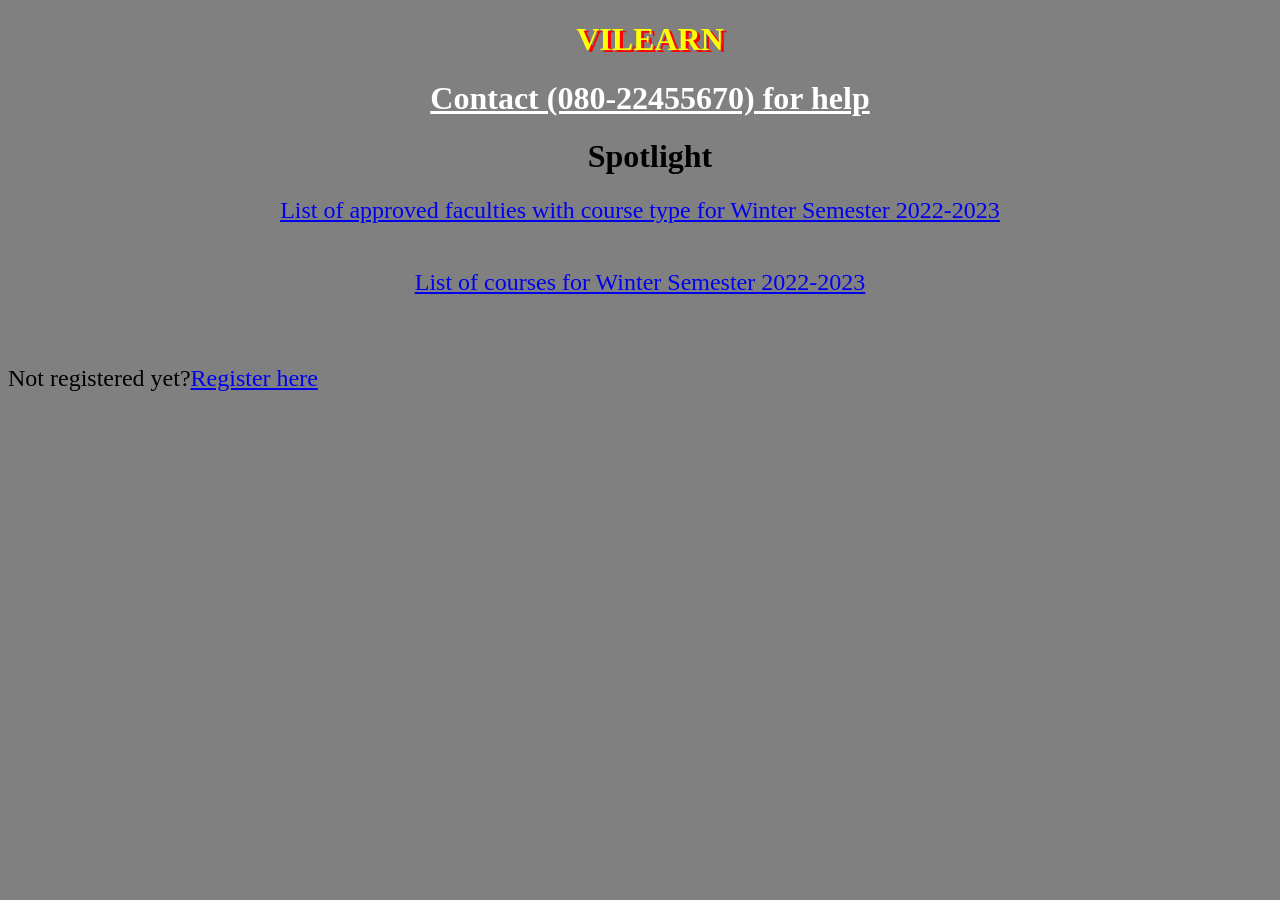
<file: added.html>
<!DOCTYPE html>
<!--20BCE1071 S Surya 03-08-2022-->
<html>
<head>
<link rel="stylesheet" href="mystyle.css">
</head>
<style>
p {
font-family: times new roman;
font-size: 24px;
}
h1 {
color: white;
text-align: center;
}
</style>
<body>
<h1 style="color: yellow; text-shadow:3px 2px red; text-transform:uppercase">
VILearn</h1>
<h1 style="text-decoration: underline">Contact (080-22455670) for help</h1>
<h1 align="center" style="color:black">
Spotlight
</h1>
<a href="link1.html" title="link1" target=_blank>
<font size="5">
<center>List of approved faculties with course type for Winter Semester 2022-2023</center> 
</font>
</a><br><br>
<a href="link2.html" title="link2" target=_blank>
<font size="5">
<center>List of courses for Winter Semester 2022-2023</center> 
</font>
</a>

<br><br>
<p>Not registered yet?<a href="signup.html" target="_blank">Register here</a></p>
</body>
</html>
</file>
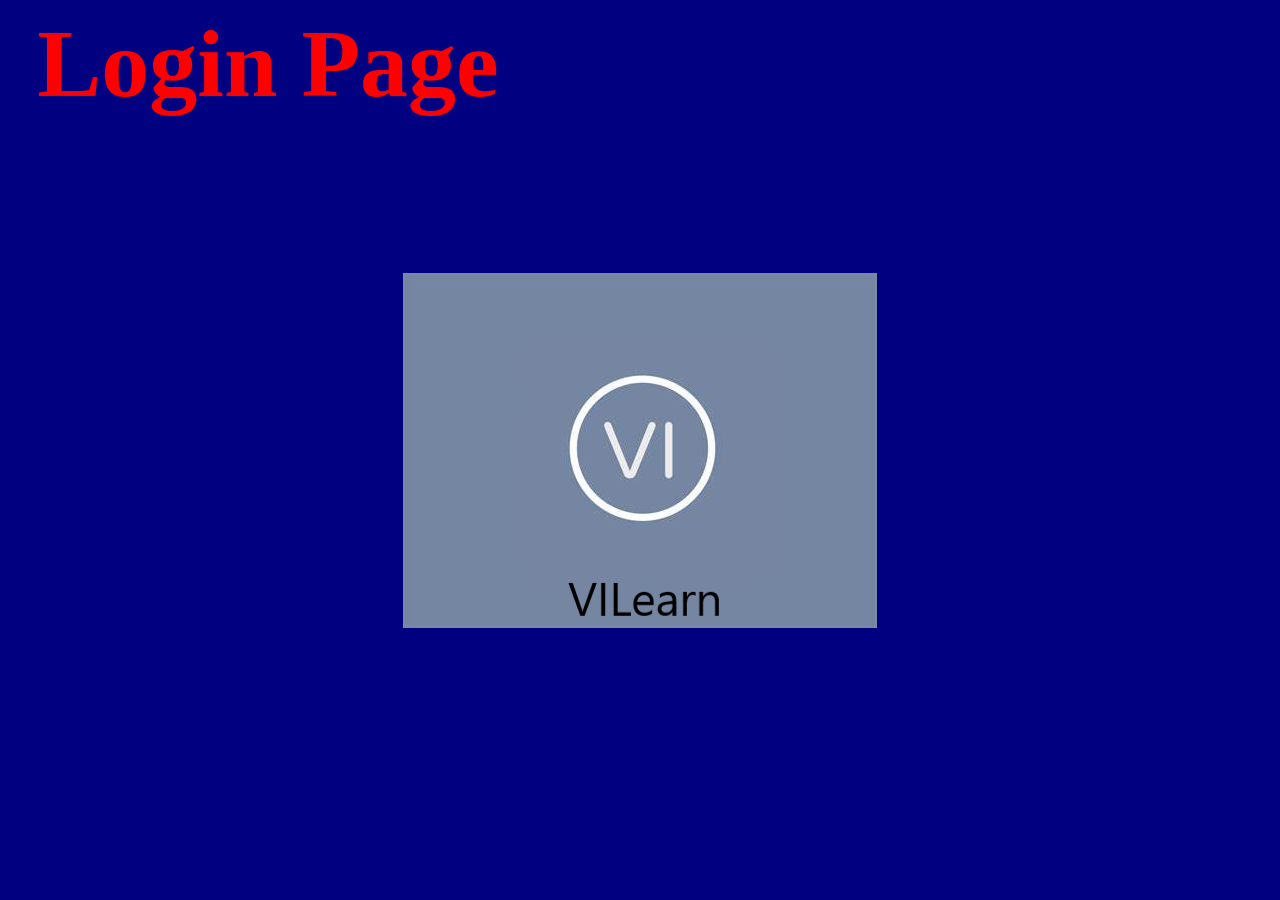
<file: form2.html>
<html>
<!--20BCE1071 S Surya 03-08-2022-->
<head>
<link rel="stylesheet" href="mystyle.css">
<style>
	body{
	background-image:url("image2.png");
	background-repeat:no-repeat;
	background-attachment:fixed;
	background-position:center;
	width:500px;
	height:500px;
	}
</style>
</head>
<body style="background-color:navy">
<font size="25px"> 
<h1 text-align:center>
Login Page
</h1>
</font>

</body>
</html>
</file>
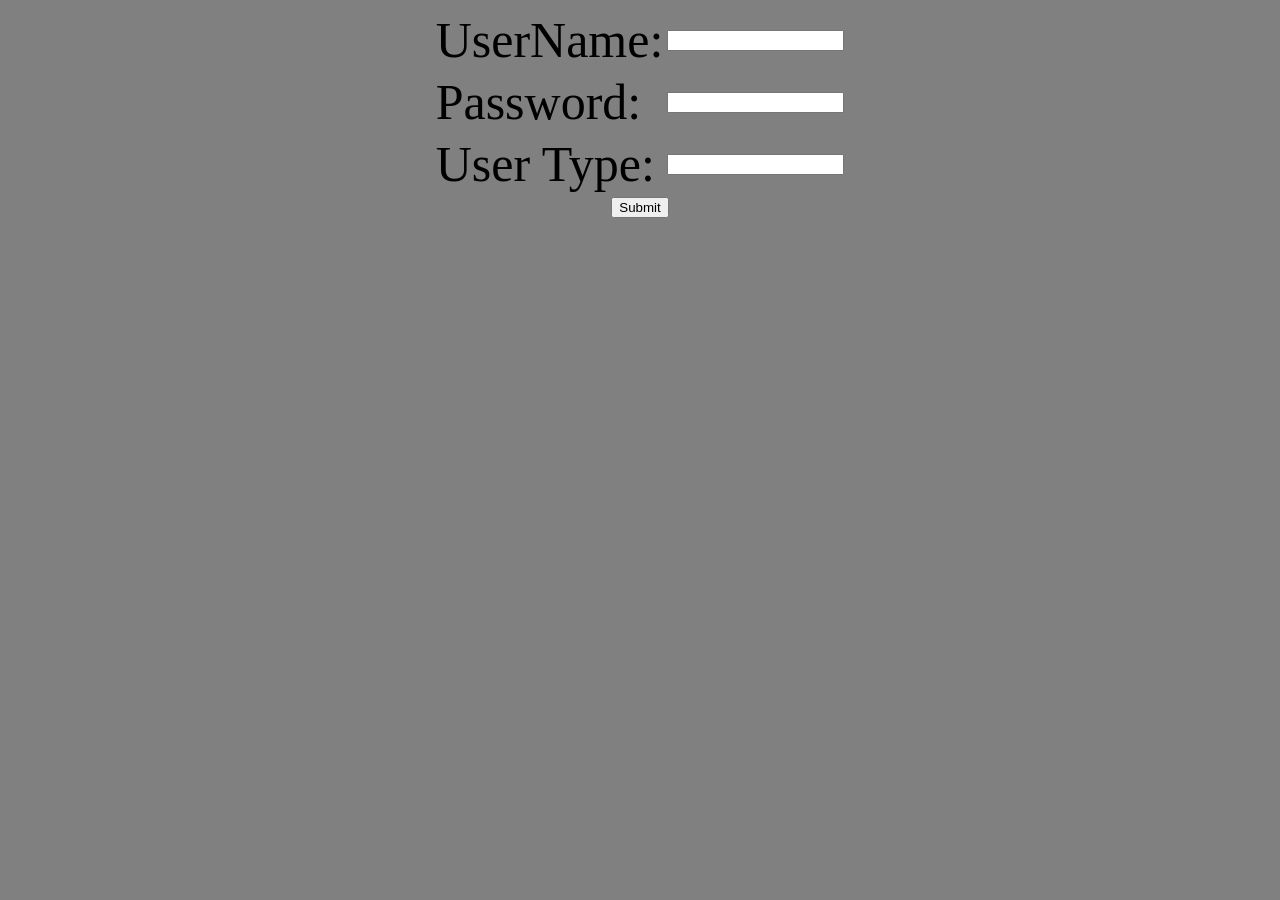
<file: form3.html>
<html>
<!--20BCE1071 S Surya 03-08-2022-->
<head>
<link rel="stylesheet" href="mystyle.css">
<script>
function displayForm()
{
var user_name=document.forms["Form1"]["uname"].value;
var password=document.forms["Form1"]["pwd"].value;
var user_type=document.forms["Form1"]["ch"].value;
if(user_name==null || user_name=="")
{
alert("Please Enter the user name");
}
else
{
document.getElementById("id1").innerHTML="The user name is 
"+"<b>"+user_name+"<br>";
}
if(password==null || password=="")
{
alert("Please Enter the password");
}
else
{
document.getElementById("id2").innerHTML="The password is 
"+"<b>"+password+"<br>";
}
if(user_type==null || user_type=="")
{
alert("Please Enter the user type");
}
else
{
document.getElementById("id3").innerHTML="The user type is 
"+"<b>"+user_type+"<br>";
}
}
</script>
</head>
<body>
<form name="Form1" align="center" id="id1" action="index.html" target="_blank">
<table align="center">
<tr>
<td><p style="color:Black; font-size: 50px;">UserName:</p></td><td><input type="text" 
name="uname"><br></td>
</tr>
<tr>
<td><p style="color:Balck; font-size: 50px;">Password:</p></td><td><input type="password" 
name="pwd"><br></td>
</tr>
<tr>
<td><p style="color:Black; font-size: 50px;">User Type:</p></td><td> <input list="ch" name="ch">
<datalist id="ch">
<option value="Admin">
<option value="Faculty">
</datalist><br>
</tr>
<tr>
<td colspan=2>
<center><input type="submit"/></td>
</tr>
</form>
<h3 id="id1"></h3>
<p id="id2"></p>
<p id="id3"></p>
</body>
</html>
</file>
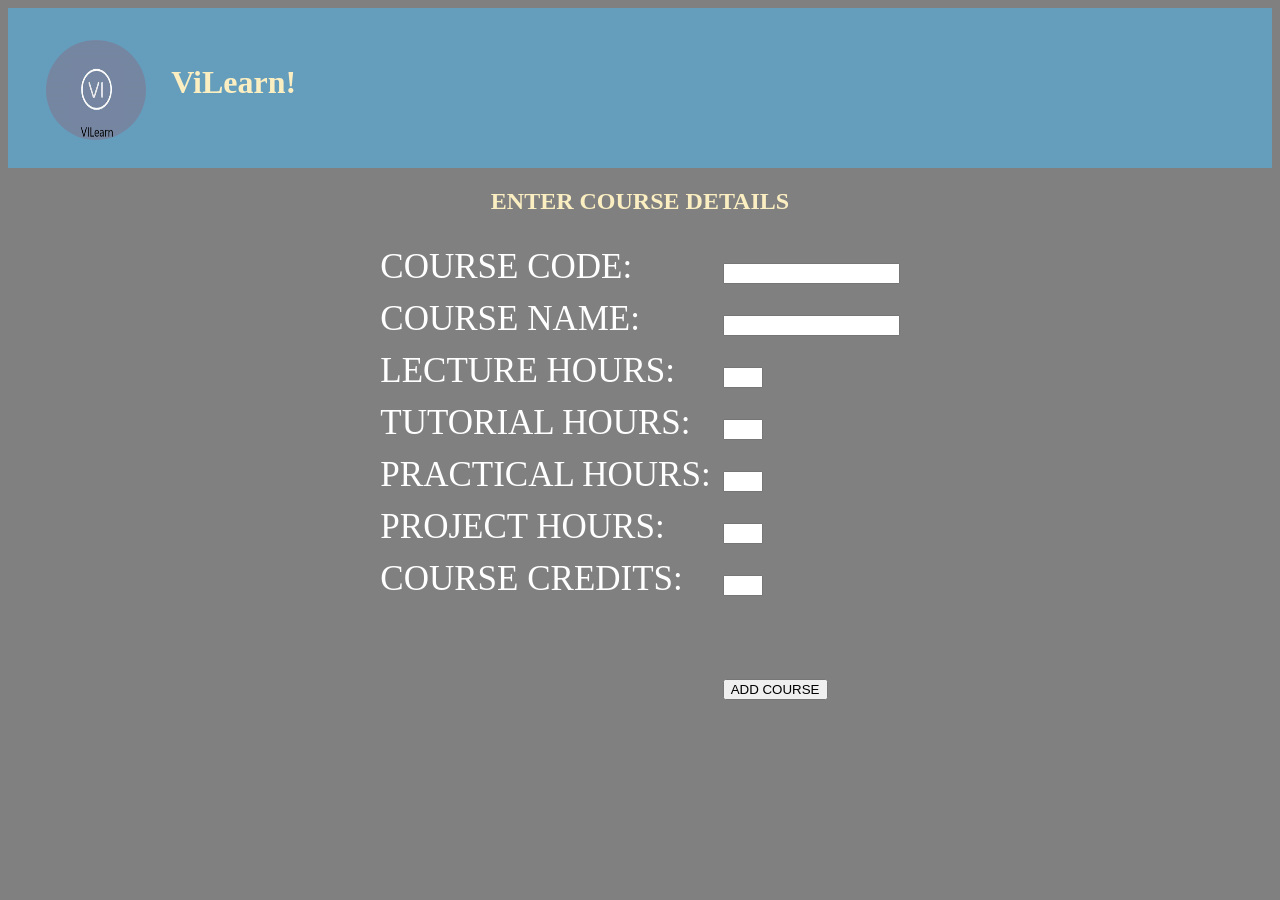
<file: link1.html>
<!DOCTYPE html>
<html lang="en">
  <head>
    <meta charset="UTF-8" />
    <meta http-equiv="X-UA-Compatible" content="IE=edge" />
    <meta name="viewport" content="width=device-width, initial-scale=1.0" />
    <title>ADD COURSE</title>

    <link rel="stylesheet" href="styles.css">
    <link rel="icon" href="fevicon.png">

    <script>
      function uploadcourse() {
        alert("COURSE ADDED SUCCESSFULLY");
      }
      var cd = document.forms["c1"]["cname"].value;
      var queryString = "?para1=" + value1;
      window.location.href = "link2.html" + queryString;
    </script>
  </head>
  <body style="background-color: grey; color: white">
    <header>
      <div id = "hd">
        <h1>ViLearn!</h1>
        <img src="image2.png" alt="">
      </div>
    </header>
    <center>
      <h2>ENTER COURSE DETAILS</h2>
      <form action="link2.html" onsubmit="uploadcourse()">
        <table>
          <tr>
            <td><label for="cc">COURSE CODE: </label></td>
            <td>
              <input
                type="text"
                name="course_code"
                id="cc"
                pattern="[A-Z]{3}[A-Z]{0,1}[0-9]{4}[A-Z]{0,1}"
              />
            </td>
          </tr>

          <tr>
            <td><label for="cn">COURSE NAME:</label></td>
            <td><input type="text" name="course_name" id="cname" /></td>
          </tr>

          <tr>
            <td><label for="lh">LECTURE HOURS:</label></td>
            <td>
              <input
                type="number"
                name="hours_of_lecture"
                id="lh"
                min="2"
                max="3"
              />
            </td>
          </tr>

          <tr>
            <td><label for="th">TUTORIAL HOURS:</label></td>
            <td>
              <input
                type="number"
                name="tutorial_hours"
                id="lh"
                min="0"
                max="1"
              />
            </td>
          </tr>

          <tr>
            <td><label for="ph">PRACTICAL HOURS:</label></td>
            <td>
              <input
                type="number"
                name="practical_hours"
                id="ph"
                min="0"
                max="6"
              />
            </td>
          </tr>

          <tr>
            <td><label for="jph">PROJECT HOURS:</label></td>
            <td>
              <input
                type="number"
                name="project_hours"
                id="jph"
                min="0"
                max="4"
              />
            </td>
          </tr>

          <tr>
            <td><label for="creds">COURSE CREDITS:</label></td>
            <td>
              <input
                type="number"
                name="course_creds"
                id="creds"
                min="1"
                max="4"
              />
            </td>
          </tr>
          <tr>
            <td><br /></td>
          </tr>
          <tr>
            <td></td>
            <td><input type="submit" name="" id="" value="ADD COURSE" /></td>
          </tr>
        </table>
      </form>
    </center>
  </body>
</html>
</file>
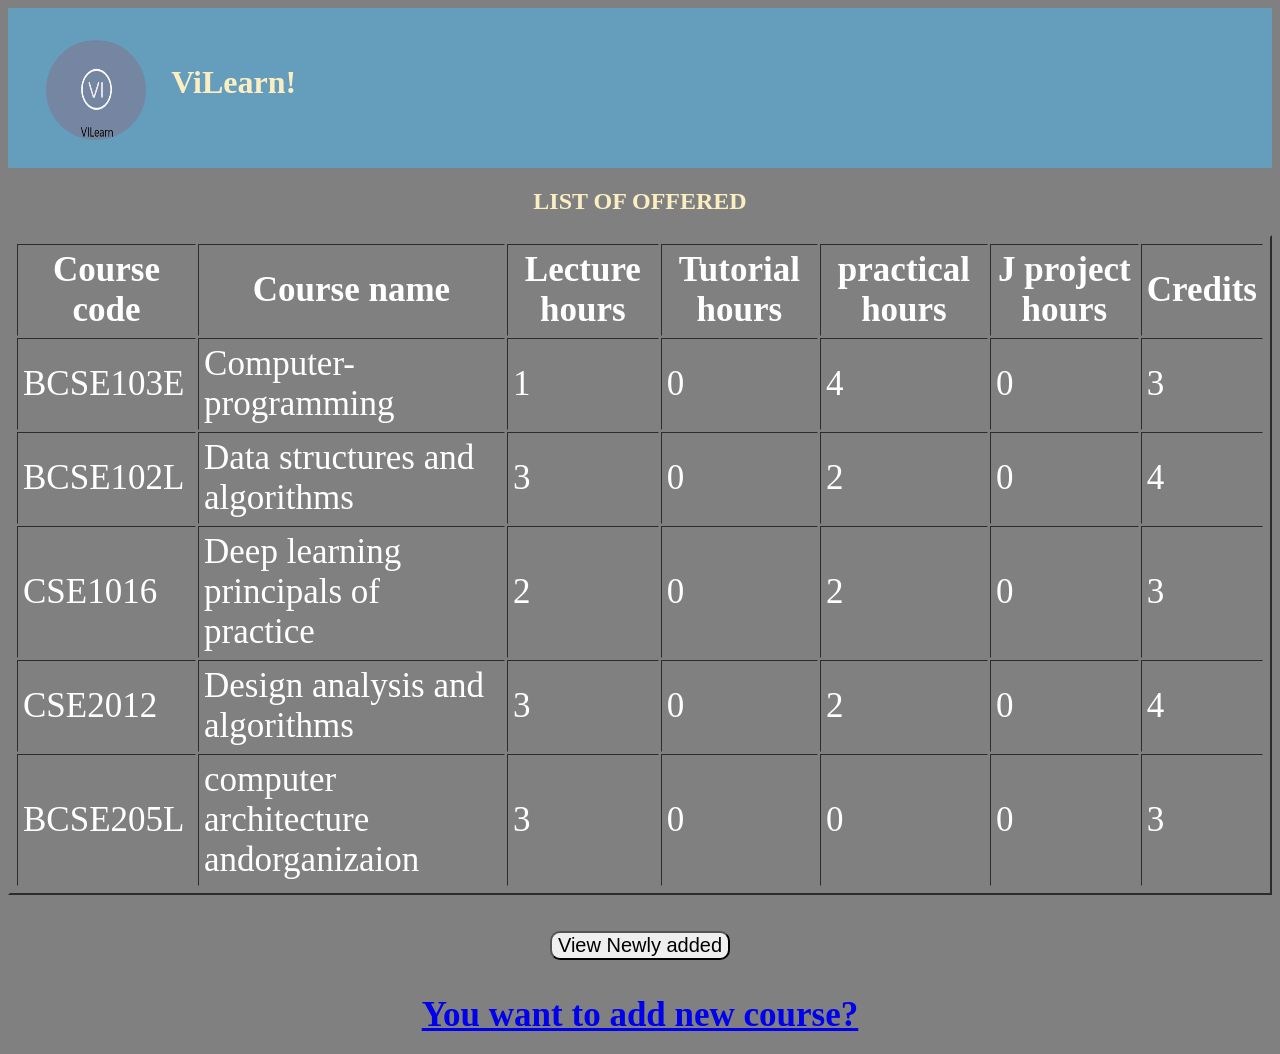
<file: link2.html>
<!DOCTYPE html>
<html>
  <head>
    <title>VIEW COURSES</title>

    <link rel="stylesheet" href="styles.css">
    <link rel="icon" href="fevicon.png">

    <script type="text/javascript">
      function view_added() {
        var queryString = decodeURIComponent(window.location.search); //parsing
        queryString = queryString.substring(1);
        var queries = queryString.split("&");
        for (var i = 0; i < queries.length; i++) {
          document.write("<center>");
          document.write(
            "<table> <tr> <td><h3>" + queries[i] + "</h3></td></tr>"
          );

          /*document.write( "<h3>" + queries[i] + "</h3>");*/
          document.write("</table>");
          document.write("</centre");
        }

        /*
    var xl= window.location.search.substring(1);
    var container = document.getElementById('cpara');
    container.innerHTML=xl;*/
      }
    </script>
  </head>
  <body style="background-color: grey; color: white">

    <header>
      <div id = "hd">
        <h1>ViLearn!</h1>
        <img src="image2.png" alt="">
      </div>
    </header>

    <center>
      <h2>LIST OF OFFERED</h2>
      <table border="2">
        <tr>
          <th>Course code</th>
          <th>Course name</th>
          <th>Lecture hours</th>
          <th>Tutorial hours</th>
          <th>practical hours</th>
          <th>J project hours</th>
          <th>Credits</th>
        </tr>
        <tr>
          <td>BCSE103E</td>
          <td>Computer-programming</td>
          <td>1</td>
          <td>0</td>
          <td>4</td>
          <td>0</td>
          <td>3</td>
        </tr>
        <tr>
          <td>BCSE102L</td>
          <td>Data structures and algorithms</td>
          <td>3</td>
          <td>0</td>
          <td>2</td>
          <td>0</td>
          <td>4</td>
        </tr>
        <tr>
          <td>CSE1016</td>
          <td>Deep learning principals of practice</td>
          <td>2</td>
          <td>0</td>
          <td>2</td>
          <td>0</td>
          <td>3</td>
        </tr>
        <tr>
          <td>CSE2012</td>
          <td>Design analysis and algorithms</td>
          <td>3</td>
          <td>0</td>
          <td>2</td>
          <td>0</td>
          <td>4</td>
        </tr>
        <tr>
          <td>BCSE205L</td>
          <td>computer architecture andorganizaion</td>
          <td>3</td>
          <td>0</td>
          <td>0</td>
          <td>0</td>
          <td>3</td>
        </tr>
      </table>
      <br>
      <br>
      <button onclick="view_added()">View Newly added</button>

      <p id="cpara"></p>
      <h3><a href="link1.html">You want to add new course?</a></h3>
    </center>
  </body>
</html>
</file>
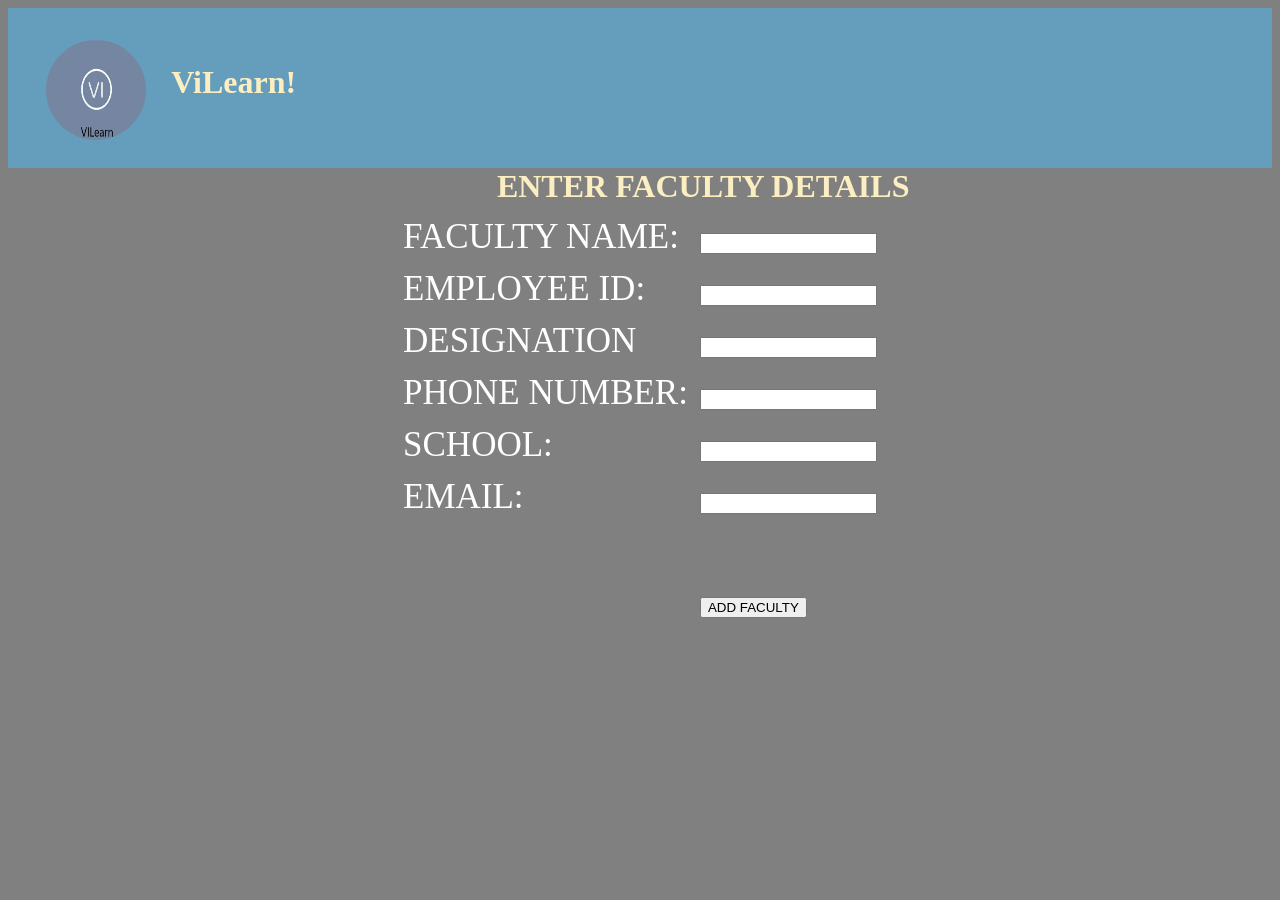
<file: link7.html>
<!DOCTYPE html>
<html lang="en">
  <head>
    <meta charset="UTF-8" />
    <meta http-equiv="X-UA-Compatible" content="IE=edge" />
    <meta name="viewport" content="width=device-width, initial-scale=1.0" />
    <title>ADD FACULTY</title>
    <link rel="stylesheet" href="styles.css">
    <link rel="icon" href="fevicon.png">

    <script>
      function uploadcourse() {
        alert("FACULTY ADDED SUCCESSFULLY");
      }
    </script>
  </head>
  <body style="background-color: grey; color: white">
    
    <header>
      <div id = "hd">
        <h1>ViLearn!</h1>
        <img src="image2.png" alt="">
      </div>
    </header>

    <center>
      <h1>ENTER FACULTY DETAILS</h1>
    </center>

    <center>
      <form action="process-link7.php" name="c2" onsubmit="uploadcourse()" method="post">
        <table>
          <tr>
            <td><label for="fn">FACULTY NAME:</label></td>
            <td><input type="text" name="fname" id="fn" /></td>
          </tr>

          <tr>
            <td><label for="fid">EMPLOYEE ID:</label></td>
            <td><input type="number" name="fid" id="fid" /></td>
          </tr>

          <tr>
            <td><label for="fd">DESIGNATION</label></td>
            <td><input type="text" name="fdesi" id="fd" /></td>
          </tr>

          <tr>
            <td><label for="fp">PHONE NUMBER:</label></td>
            <td><input type="text" name="fph" id="fp" /></td>
          </tr>

          <tr>
            <td><label for="fs">SCHOOL:</label></td>
            <td><input type="text" name="fsch" id="fs" /></td>
          </tr>

          <tr>
            <td><label for="fm">EMAIL:</label></td>
            <td><input type="mail" name="fmail" id="fm" /></td>
          </tr>

          <tr>
            <td><br /></td>
          </tr>
          <tr>
            <td><br /></td>
            <td><input type="submit" name="" id="" value="ADD FACULTY" /></td>
          </tr>
        </table>
      </form>
    </center>
  </body>
</html>
</file>
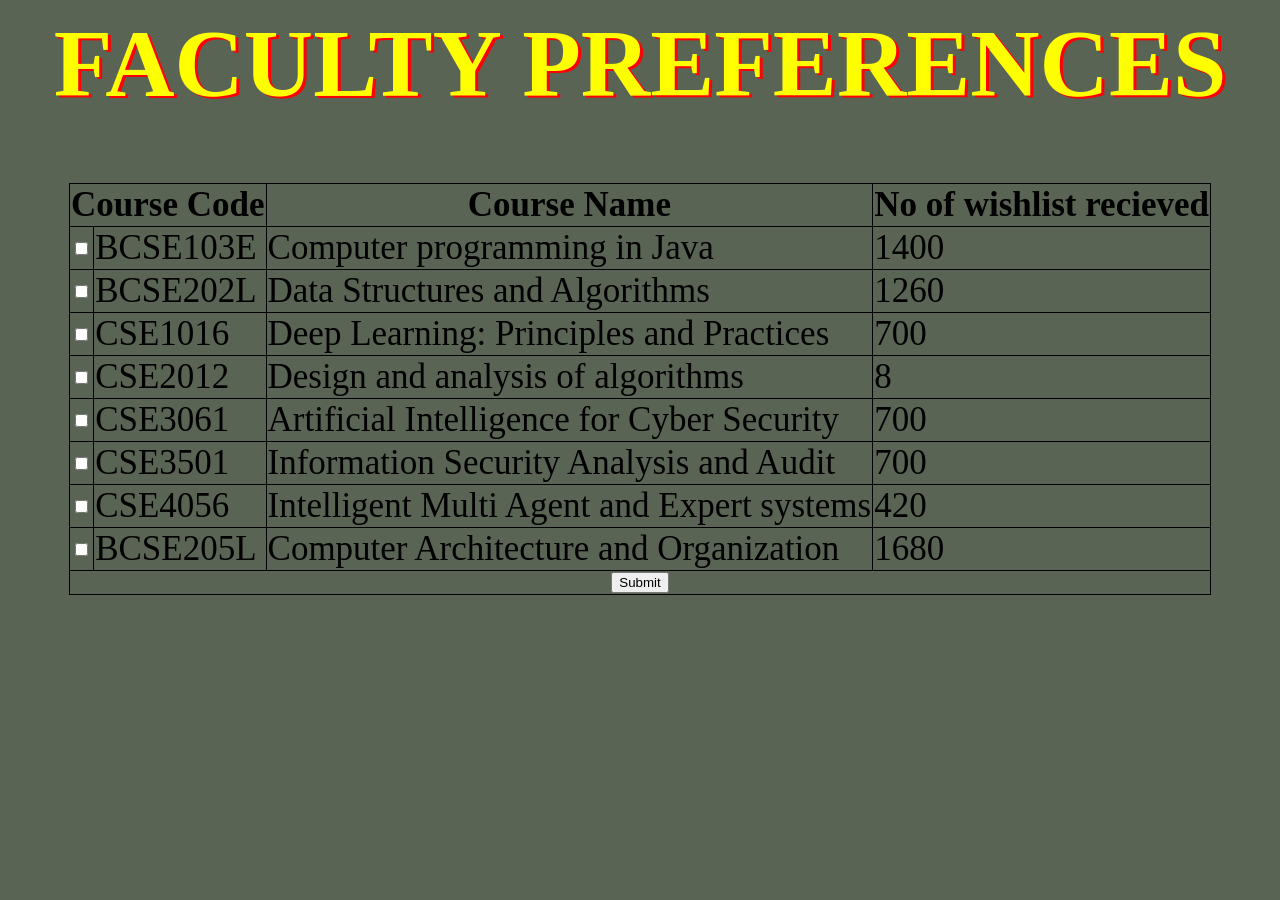
<file: link8 .html>
<html>
<head>
<style>
table,th,td,tr{
  border: 1px solid black;
  border-collapse: collapse;
}
</style>
<script>
  function displayForm(){
    var x = document.getElementById("1").checked;
    var y = document.getElementById("2").checked;
    var z = document.getElementById("3").checked;
    var a = document.getElementById("4").checked;
    var b = document.getElementById("5").checked;
	var c = document.getElementById("6").checked;
	var d = document.getElementById("7").checked;
	var e = document.getElementById("8").checked;

    document.getElementById("100").innerHTML="";
    document.getElementById("101").innerHTML="The selected courses are:";
    if(x == true){
      document.getElementById("102").innerHTML="Computer programming in Java";
    }
    if(y == true){
      document.getElementById("103").innerHTML = "Data Structures and Algorithms";
    }
    if(z == true){
      document.getElementById("104").innerHTML = "Deep Learning: Principles and Practices";
    }
    if(a == true){
      document.getElementById("105").innerHTML = "Design and analysis of algorithms";
    }
    if(b == true){
      document.getElementById("106").innerHTML = "Artificial Intelligence for Cyber Security";
    }
    if(c == true){
      document.getElementById("107").innerHTML = "Information Security Analysis and Audit";
    }
    if(d == true){
      document.getElementById("108").innerHTML = "Intelligent Multi Agent and Expert systems";
    }
    if(e == true){
      document.getElementById("109").innerHTML = "Computer Architecture and Organization";
    }

  }
</script>
</head>
<body style="background-color:rgb(90,100,85)">
<font size="25px">
<h1 style="color: yellow; text-shadow:3px 2px red; text-transform:uppercase" align="center">
Faculty Preferences</h1>

</font>
<form name="Form1" align="center">
<table align="center" id="100">
<tr>

<th colspan="2"><p style="color:Black; font-size: 35px;">Course Code</p></th>
<th><p style="color:Black; font-size: 35px;">Course Name</p></th>
<th><p style="color:Black; font-size: 35px;">No of wishlist recieved</p></th>
</tr>
<tr>
<td><input type="checkbox" name="course1" id="1" value="course1"></td>
<td><p style="color:Black; font-size: 35px;">BCSE103E</p></td>
<td><p style="color:Black; font-size: 35px;">Computer programming in Java</p></td>
<td><p style="color:Black; font-size: 35px;">1400</p></td>
</tr>

<tr>
<td><input type="checkbox" name="course2" id="2"></td>
<td><p style="color:Black; font-size: 35px;">BCSE202L</p></td>
<td><p style="color:Black; font-size: 35px;">Data Structures and Algorithms</p></td>
<td><p style="color:Black; font-size: 35px;">1260</p></td>
</tr>

<tr>
<td><input type="checkbox" name="course3" id="3"></td>
<td><p style="color:Black; font-size: 35px;">CSE1016</p></td>
<td><p style="color:Black; font-size: 35px;">Deep Learning: Principles and
Practices</p></td>
<td><p style="color:Black; font-size: 35px;">700</p></td>
</tr>

<tr>
<td><input type="checkbox" name="course4" id="4"></td>
<td><p style="color:Black; font-size: 35px;">CSE2012</p></td>
<td><p style="color:Black; font-size: 35px;">Design and analysis of algorithms</p></td>
<td><p style="color:Black; font-size: 35px;">8</p></td>
</tr>

<tr>
<td><input type="checkbox" name="course5" id="5"></td>
<td><p style="color:Black; font-size: 35px;">CSE3061</p></td>
<td><p style="color:Black; font-size: 35px;">Artificial Intelligence for Cyber
Security</p></td>
<td><p style="color:Black; font-size: 35px;">700</p></td>
</tr>

<tr>
<td><input type="checkbox" name="course6" id="6"></td>
<td><p style="color:Black; font-size: 35px;">CSE3501</p></td>
<td><p style="color:Black; font-size: 35px;">Information Security Analysis and
Audit</p></td>
<td><p style="color:Black; font-size: 35px;">700</p></td>
</tr>

<tr>
<td><input type="checkbox" name="course7" id="7"></td>
<td><p style="color:Black; font-size: 35px;">CSE4056</p></td>
<td><p style="color:Black; font-size: 35px;">Intelligent Multi Agent and Expert 
systems</p></td>
<td><p style="color:Black; font-size: 35px;">420</p></td>
</tr>

<tr>
<td><input type="checkbox" name="course8" id="8"></td>
<td><p style="color:Black; font-size: 35px;">BCSE205L</p></td>
<td><p style="color:Black; font-size: 35px;">Computer Architecture and
Organization </p></td>
<td><p style="color:Black; font-size: 35px;">1680</p></td>
</tr>

<tr>
<td colspan=4 align="center"><center><button onclick="displayForm()">Submit</button></center></td>
</tr>
</form>
<font size="5">
<h1 id=101></h1>
<h4 id=102></h4>
<h4 id=103></h4>
<h4 id=104></h4>
<h4 id=105></h4>
<h4 id=106></h4>
<h4 id=107></h4>
<h4 id=108></h4>
<h4 id=109></h4>
</font>
</body>
</html>
</file>
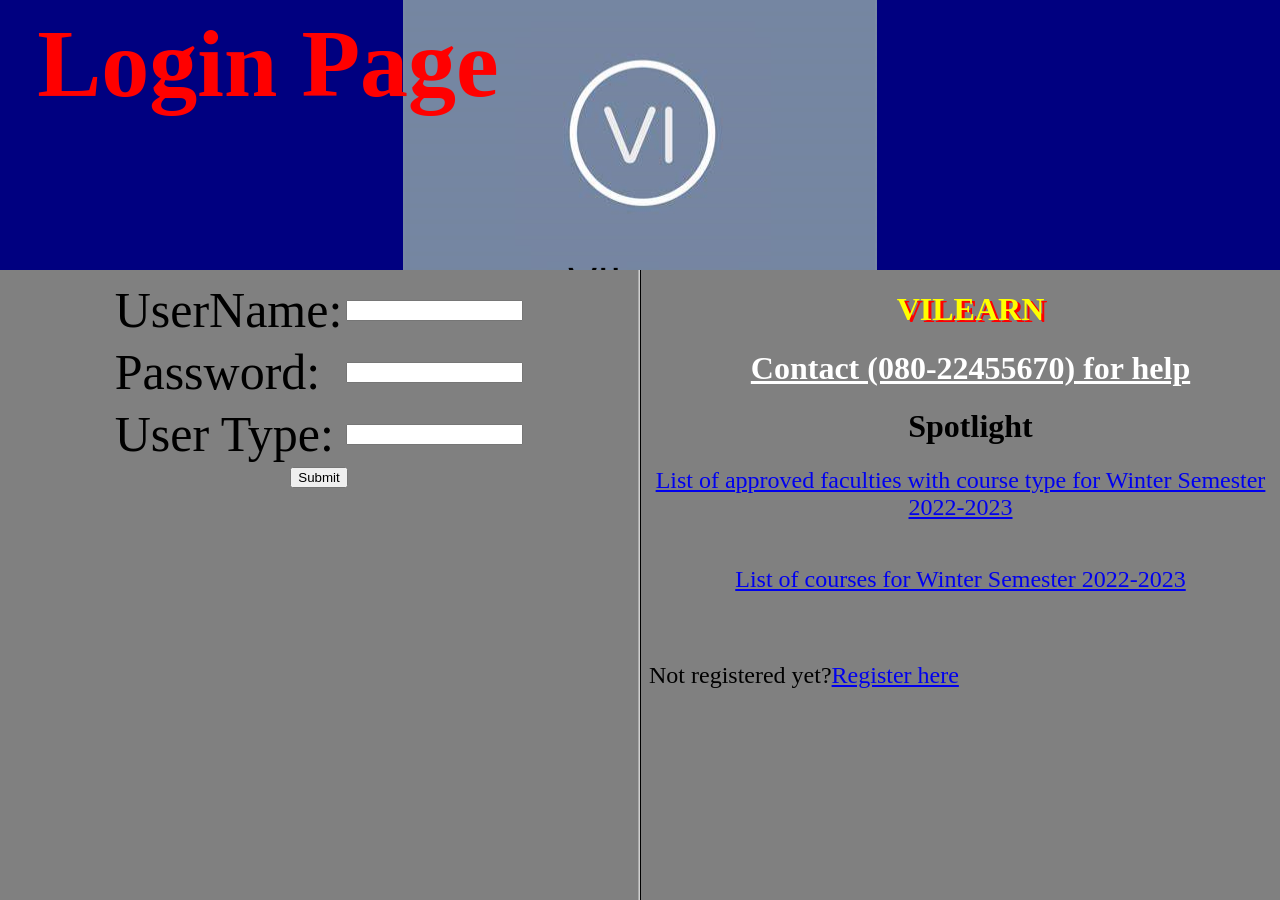
<file: login.html>
<html>
<!--20BCE1071 S Surya 03-08-2022-->
<head><title>VILearn Login Page</title>
<link rel="icon" href="fevicon.png">
<link rel="stylesheet" href="mystyle.css">
</head>
<frameset rows="30%,70%" border="0">
<frame src="form2.html">
<frameset cols="50%,50%" border="3">
<frame src="form3.html">
<frame src="added.html">
</frameset>
</frameset>
</html>
</file>
<file: mystyle.css>
body {
 background-color: grey;
}
h1 {
 color: red;
 margin-left: 20px;
text-align:center;
}
</file>
<file: styles.css>
h1 {
    display: inline;
    position: relative;
    top: 35%;
    left: 5%;
    color: #fbeec1;
}

h2 {
    text-align: center;
    color: #fbeec1;

}

body {
    background-color: grey;
    color: white;
}

img {
    float: left;
    position: relative;
    border-radius: 80%;
    top: 20%;
    left: 3%;
    width: 100px;
    height: 100px;
}

#hd {
    height: 160px;
    background-color:#659dbd;
    
}

#main {
    padding-top: 30px;
}

table, th, td {
    font-size: 35px;
    padding: 5px;
}

p {
    font-size: 35px;
}

a {
    font-size: 35px;
}

button {
    font-size: 20px;
    border-radius: 10px;
}
</file>
